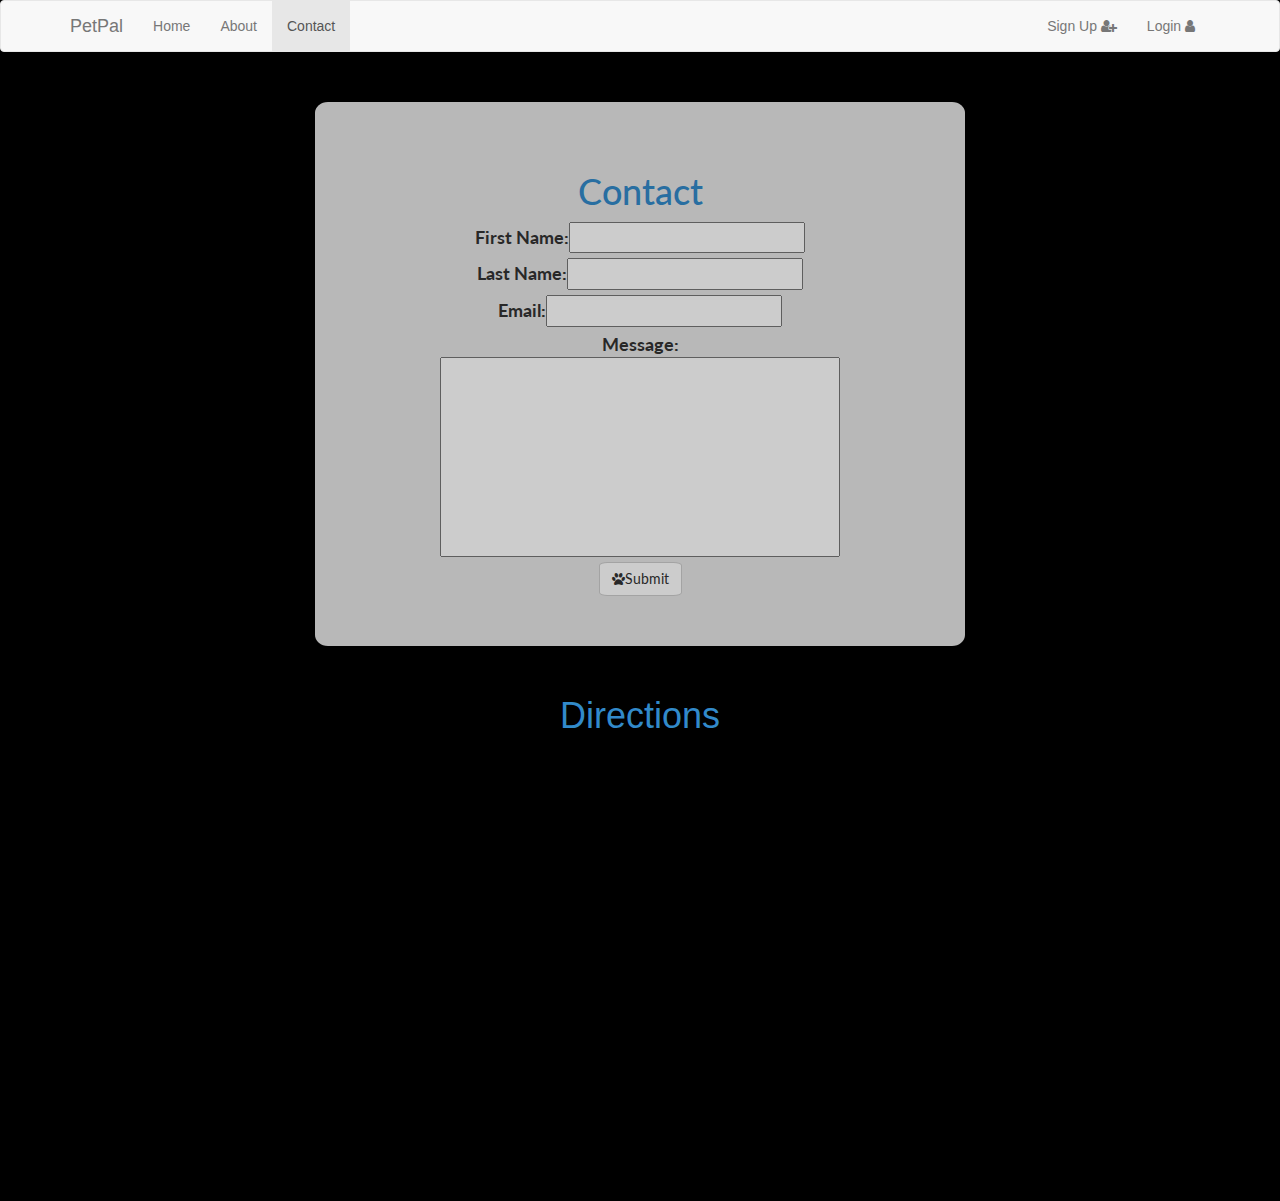
<file: contact.html>
<!DOCTYPE html>
<html lang="en">

<head>
    <link href="https://fonts.googleapis.com/css?family=Lato:400,700" rel="stylesheet">
    <link <link rel="stylesheet" href="https://maxcdn.bootstrapcdn.com/bootstrap/3.3.7/css/bootstrap.min.css" integrity="sha384-BVYiiSIFeK1dGmJRAkycuHAHRg32OmUcww7on3RYdg4Va+PmSTsz/K68vbdEjh4u" crossorigin="anonymous">
    <link href="https://maxcdn.bootstrapcdn.com/font-awesome/4.7.0/css/font-awesome.min.css" rel="stylesheet" integrity="sha384-wvfXpqpZZVQGK6TAh5PVlGOfQNHSoD2xbE+QkPxCAFlNEevoEH3Sl0sibVcOQVnN" crossorigin="anonymous">
    <link rel="stylesheet" href="style/contact.css">
    <meta charset="UTF-8">
    <meta name="viewport" content="width=device-width, initial-scale=1.0">
    <meta http-equiv="X-UA-Compatible" content="ie=edge">
    <title>Contact</title>
</head>

<body>
    <nav class="navbar navbar-default">
        <div class="container">
            <!-- Brand and toggle get grouped for better mobile display -->
            <div class="navbar-header">
                <button type="button" class="navbar-toggle collapsed" data-toggle="collapse" data-target="#bs-example-navbar-collapse-1" aria-expanded="false">
      <span class="sr-only">Toggle navigation</span>
      <span class="icon-bar"></span>
      <span class="icon-bar"></span>
      <span class="icon-bar"></span>
    </button>
                <a class="navbar-brand" href="index.html">PetPal</a>
            </div>

            <!-- Collect the nav links, forms, and other content for toggling -->
            <div class="collapse navbar-collapse" id="bs-example-navbar-collapse-1">
                <ul class="nav navbar-nav">
                    <li><a href="index.html">Home <span class="sr-only">(current)</span></a></li>
                    <li><a href="about.html">About</a></li>
                    <li class="active"><a href="contact.html">Contact</a></li>
                </ul>

                <ul class="nav navbar-nav navbar-right">
                    <li><a href="signup.html">Sign Up <i class="fa fa-user-plus" aria-hidden="true"></i></a></li>
                    <li><a href="login.html">Login <i class="fa fa-user" aria-hidden="true"></i></a></li>
                </ul>
            </div>
            <!-- /.navbar-collapse -->
        </div>
        <!-- /.container-fluid -->
    </nav>

    <form class="" action="index.html" method="post">
        <h1>Contact</h1>
        <div class="names">
            <label>First Name:<input type="text" name="" value="" required></label>
            <label>Last Name:<input type="text" name="" value="" required></label>
        </div>
        <div class="contact">
            <label>Email:<input type="email" name="" value="" required></label>
        </div>
        <div class="message">
            <label>Message:<input type="text" name="" value=""  height="2"required></label>
        </div>
        <button class="btn btn-default" type="button" name="button"><i class="fa fa-paw" aria-hidden="true"></i>Submit</button>
    </form>
    <div class="map">
        <h1>Directions</h1>
        <iframe src="https://www.google.com/maps/embed?pb=!1m18!1m12!1m3!1d3197.1983508011563!2d-119.83674418471179!3d36.74180977996071!2m3!1f0!2f0!3f0!3m2!1i1024!2i768!4f13.1!3m3!1m2!1s0x809460d56fb4a93d%3A0x1b368a2533fa7ed!2sCentral+California+SPCA!5e0!3m2!1sen!2sus!4v1491719262820"
            width="600" height="450" frameborder="0" style="border:0" allowfullscreen></iframe>
    </div>

    <script src="https://code.jquery.com/jquery-3.1.1.js" integrity="sha256-16cdPddA6VdVInumRGo6IbivbERE8p7CQR3HzTBuELA=" crossorigin="anonymous"></script>
    <script src="https://maxcdn.bootstrapcdn.com/bootstrap/3.3.7/js/bootstrap.min.js" integrity="sha384-Tc5IQib027qvyjSMfHjOMaLkfuWVxZxUPnCJA7l2mCWNIpG9mGCD8wGNIcPD7Txa" crossorigin="anonymous"></script>

</body>

</html>
</file>
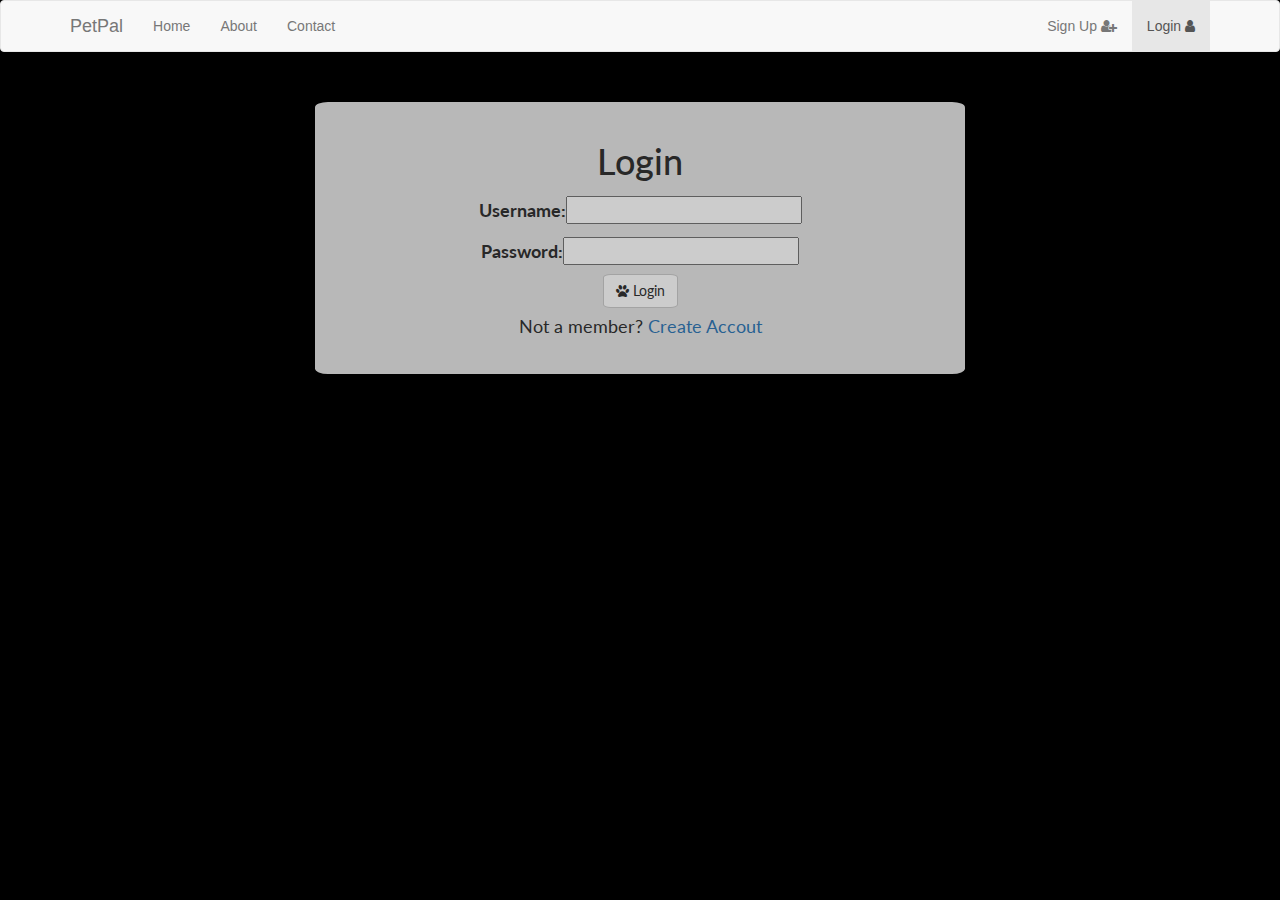
<file: login.html>
<!DOCTYPE html>
<html lang="en">

<head>
    <link href="https://fonts.googleapis.com/css?family=Lato:400,700" rel="stylesheet">
    <link <link rel="stylesheet" href="https://maxcdn.bootstrapcdn.com/bootstrap/3.3.7/css/bootstrap.min.css" integrity="sha384-BVYiiSIFeK1dGmJRAkycuHAHRg32OmUcww7on3RYdg4Va+PmSTsz/K68vbdEjh4u" crossorigin="anonymous">
    <link href="https://maxcdn.bootstrapcdn.com/font-awesome/4.7.0/css/font-awesome.min.css" rel="stylesheet" integrity="sha384-wvfXpqpZZVQGK6TAh5PVlGOfQNHSoD2xbE+QkPxCAFlNEevoEH3Sl0sibVcOQVnN" crossorigin="anonymous">
    <link rel="stylesheet" href="style/login.css">
    <meta charset="UTF-8">
    <meta name="viewport" content="width=device-width, initial-scale=1.0">
    <meta http-equiv="X-UA-Compatible" content="ie=edge">
    <title>Login</title>
</head>

<body>
    <nav class="navbar navbar-default">
        <div class="container">
            <!-- Brand and toggle get grouped for better mobile display -->
            <div class="navbar-header">
                <button type="button" class="navbar-toggle collapsed" data-toggle="collapse" data-target="#bs-example-navbar-collapse-1" aria-expanded="false">
      <span class="sr-only">Toggle navigation</span>
      <span class="icon-bar"></span>
      <span class="icon-bar"></span>
      <span class="icon-bar"></span>
    </button>
                <a class="navbar-brand" href="index.html">PetPal</a>
            </div>

            <!-- Collect the nav links, forms, and other content for toggling -->
            <div class="collapse navbar-collapse" id="bs-example-navbar-collapse-1">
                <ul class="nav navbar-nav">
                    <li><a href="index.html">Home <span class="sr-only">(current)</span></a></li>
                    <li><a href="about.html">About</a></li>
                    <li><a href="#">Contact</a></li>
                </ul>

                <ul class="nav navbar-nav navbar-right">
                    <li><a href="signup.html">Sign Up <i class="fa fa-user-plus" aria-hidden="true"></i></a></li>
                    <li class="active"><a href="login.html">Login <i class="fa fa-user" aria-hidden="true"></i></a></li>
                </ul>
            </div>
            <!-- /.navbar-collapse -->
        </div>
        <!-- /.container-fluid -->
    </nav>

    <form class="" action="index.html" method="post">
        <h1>Login</h1>

        <label>Username:<input type="text" name="" value="" required></label>
        <label>Password:<input type="password" name="" value="" required></label>
      <button class="btn btn-default" type="button" name="button"><i class="fa fa-paw" aria-hidden="true"></i> Login</button>
<p>Not a member? <a href="signup.html"> Create Accout</a></p>
    </form>

    <script src="https://code.jquery.com/jquery-3.1.1.js" integrity="sha256-16cdPddA6VdVInumRGo6IbivbERE8p7CQR3HzTBuELA=" crossorigin="anonymous"></script>
    <script src="https://maxcdn.bootstrapcdn.com/bootstrap/3.3.7/js/bootstrap.min.js" integrity="sha384-Tc5IQib027qvyjSMfHjOMaLkfuWVxZxUPnCJA7l2mCWNIpG9mGCD8wGNIcPD7Txa" crossorigin="anonymous"></script>

</body>

</html>
</file>
<file: style/contact.css>
body {
    background-color: black;
    background-image: url('http://unsplash.com/photos/Y_pLBbSAhHI/download?force=true');
    background-size: cover;
    background-repeat: no-repeat;
}

h1, h2, h3 {
    color: #328aca;
}

form {
    background: #e7e7e7;
    font-family: 'Lato', sans-serif;
    margin: 50px auto;
    max-width: 650px;
    width: 100%;
    box-sizing: border-box;
    padding: 50px;
    border-radius: 2%;
    font-size: 18px;
    text-align: center;
    opacity: .8;
}

.map {
    margin: auto;
    text-align: center;
}

form .message input {
    height: 200px;
    display: block;
    width: 400px;
}

.btn {
    display: block;
    margin: auto;
    border-radius: 10%;
}

.
</file>
<file: style/login.css>
body{
background-color: black;
  background-image: url('http://unsplash.com/photos/npCECWX6-d0/download?force=true');
background-size: cover;
background-repeat: no-repeat;


}
form {
    background: #e7e7e7;
    font-family: 'Lato', sans-serif;
    margin: 50px auto;
    max-width: 650px;
    width: 100%;
    box-sizing: border-box;
    padding: 20px;
    line-height: 2;
    border-radius: 2%;
    font-size: 18px;
    text-align: center;
    opacity: .8;
}

label{
  display: block;
}
form input {
    line-height: normal;
}


.btn {
    display: block;
    margin: auto;
    border-radius: 10%;
}
</file>
